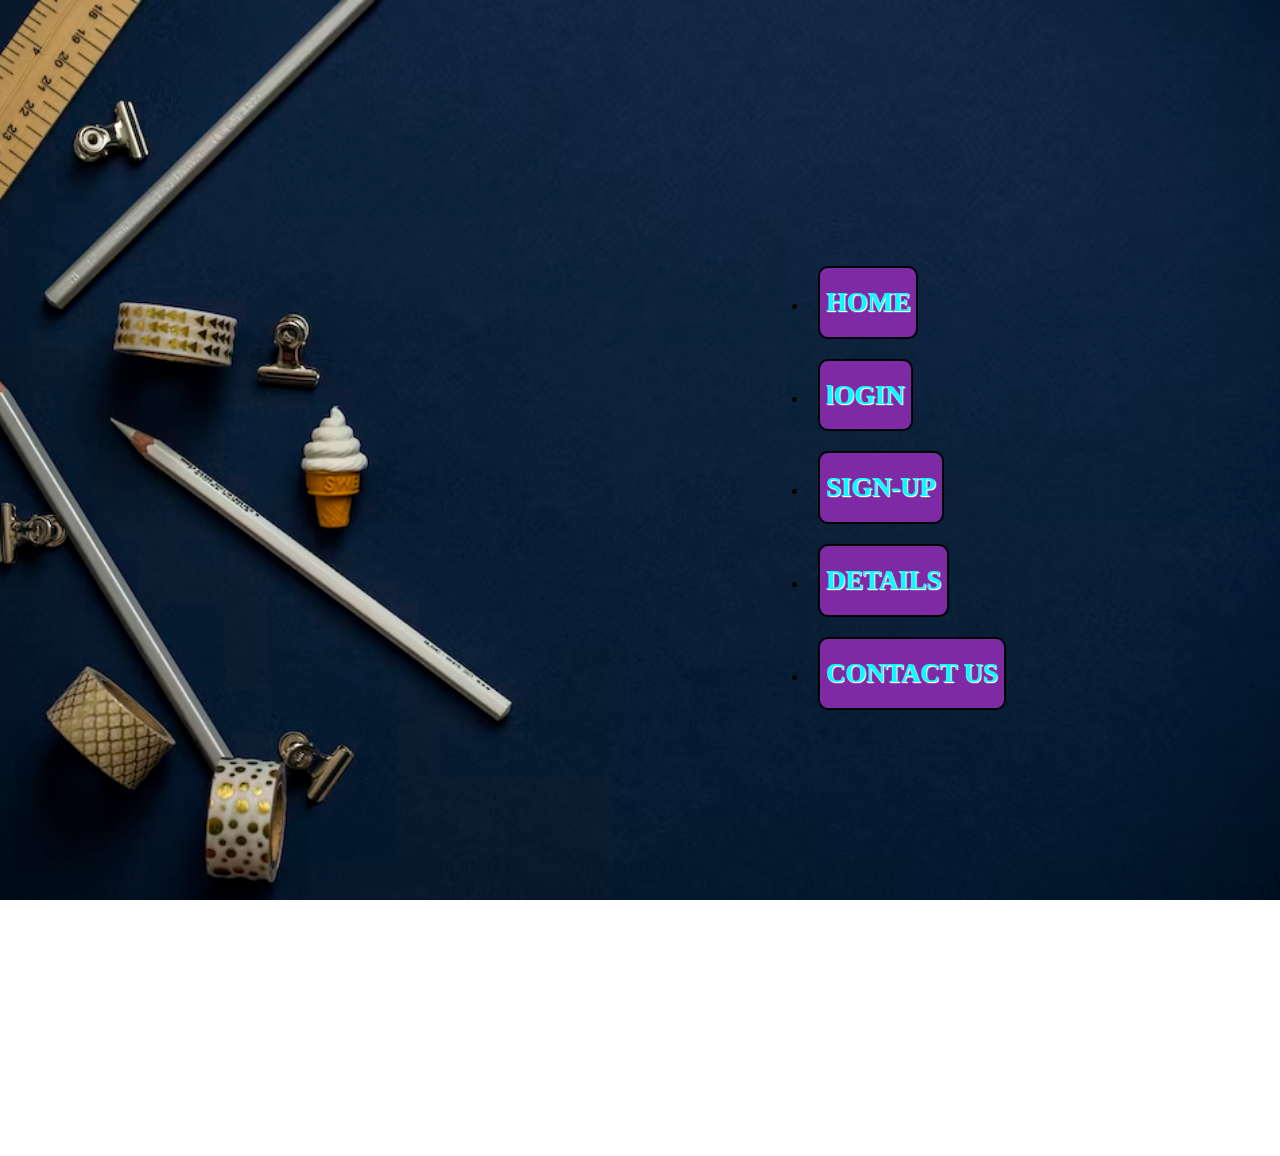
<file: index.html>
<!DOCTYPE html>
<html>
<head>
    <title>HOME</title>
    <style>
    /* body style */
        #b
        {
            height: 100vh;
        background-image:url(ENTRY.jpg);
        background-repeat: no-repeat;
        background-position: center;
        background-size: cover;
        margin: 0%;
        background-attachment: fixed;
        }
    /*details alignment*/
        #l
        {
            margin-top: 20%;
            margin-bottom: 10%;
            margin-left: 60%;
            margin-right: 10%;
        }
    /* REDIRECT BUTTONS*/
        button
        {
            size: 500px;
            color: aqua;
            background-color: rgb(126, 42, 165);
            border: 2px solid black;
            border-radius: 10px;
            margin: 10px;
            text-shadow:1px 1px 1px white,1px 1px 1px white;
            font-family: 'Libre Baskerville', serif;
        }
    </style>
</head>
<body id="b">
    <ul id="l">
        <li><button><h1>HOME</h1></button>
        <li><button onclick="return dsiplay()"><h1>lOGIN</h1></button></li>
        <li><BUTTON><h1>SIGN-UP</h1></BUTTON></li>
        <li><button><h1>DETAILS</h1></button></li>
        <li><button><h1>CONTACT US</h1></button></li>
    </ul>
</body>
<script>
    function dsiplay()
    {
        window.location="Entry.html";
        return false;
    }
</script>
</html>
</file>
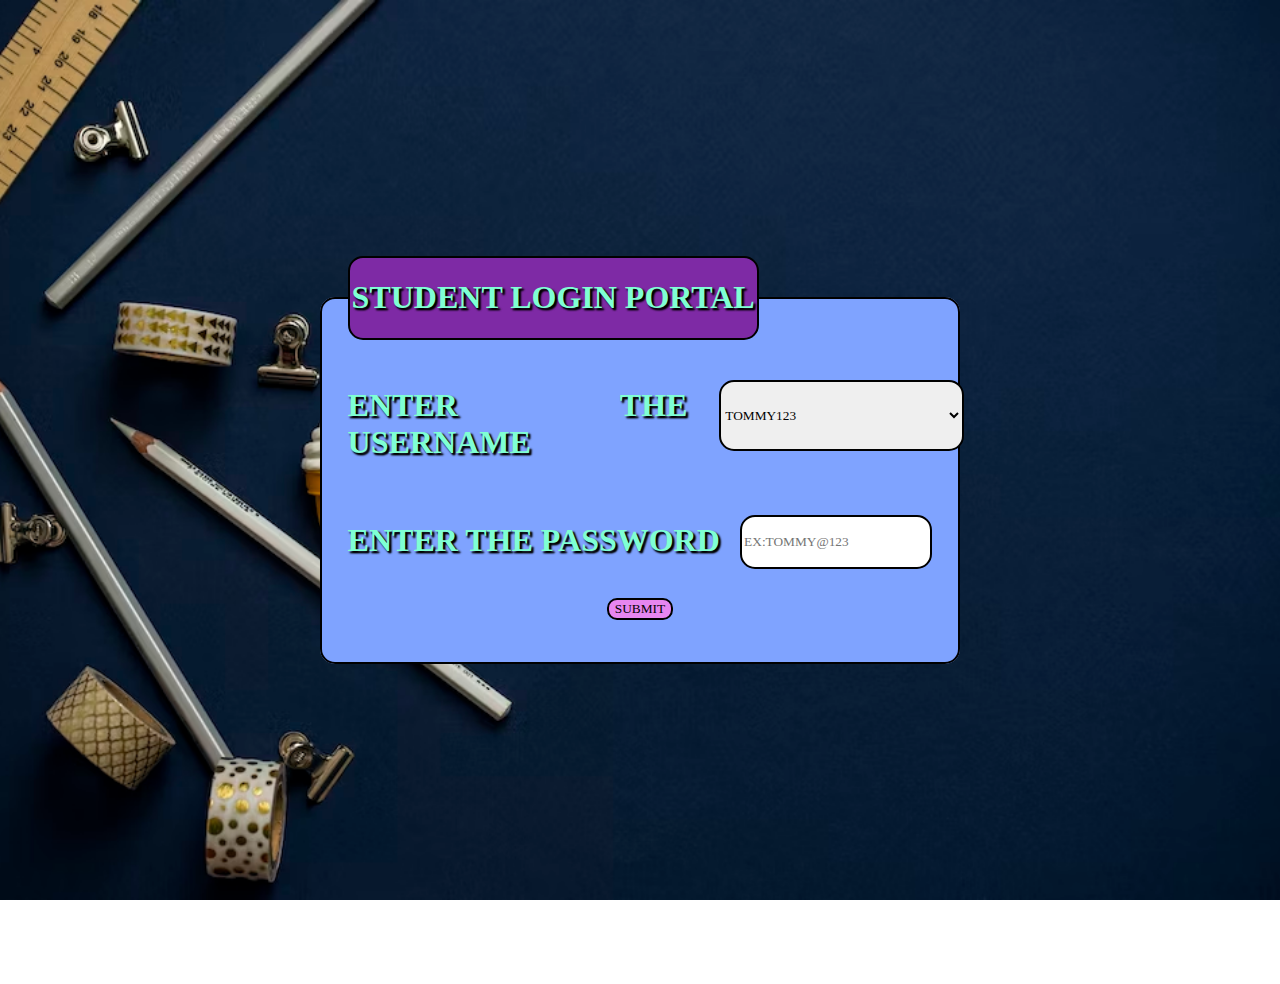
<file: Entry.html>
<!DOCTYPE html>
<html lang="en">
<head>
    <meta charset="UTF-8">
    <meta name="viewport" content="width=device-width, initial-scale=1.0">
    <title>LOGIN PORTAL</title>
    <link rel="stylesheet" href="demo.css" class="css">
</head>
<body id="b">
    <fieldset id="t">
        <legend id="h"><h1 class="k">  STUDENT LOGIN PORTAL   </h1>
        </legend>
        <center>
            <form >
                <div><h1 class="k">ENTER THE USERNAME</h1>
                    <select id="t1" style="border: 2px solid black;border-radius: 15px;width: 245px;margin-left: 13%;"><option>TOMMY123</option>
                        <option>SCHINCHAN12</option>
                        <option>HARSHA123</option>
                        <option>KIRAN123</option>
                        <option>DAVID123</option>
                        <option>BEN1234</option>
                        <option>ARUNA123</option>
                        <option>LAKSHMI12</option>
                        <option>PRASAD123</option>
                    </select><br>
                </div>
            <div>
                <h1 class="k">ENTER THE PASSWORD</h1><input type="text" id="t2" placeholder="EX:TOMMY@123"><br>
            </div>
                <button id="t3" onclick="return display()">SUBMIT</button>
            </form>
                <p id="output"></p>
        </center>
    </fieldset>
</body>
<script>
function display()
{
    uname=document.getElementById("t1").value;
    upass=document.getElementById("t2").value;
    flag=0;
    names=["TOMMY123","SCHINCHAN12","HARSHA123","KIRAN123","DAVID123","BEN1234","ARUNA123","LAKSHMI12","PRASAD123"];
    passwords=["TOMMY@123","SCHINCHAN@12","HARSHA@123","KIRAN@123","DAVID@123","BEN@1234","ARUNA@123","LAKSHMI@12","PRASAD@123"];
    if(uname.length<1 || upass.length<1)
    {
        window.alert("ENTER THE USERNAME ANDPASSWORD ");
    }
    else
    {
        if(uname.length<6 || uname.length>12 && upass.length<6 || upass.length>12)
        {
            window.alert("USERNAME AND PASSWORD MUST BE BETWEEN 6 TO 12 CHARACTERS ONLY");
        }
        else
        { 
            for(i in names)
            {
                if(uname==names[i] && upass==passwords[i])
                {
                    flag=flag+1;
                }
            }
            if(flag==0)
            {
                window.alert("please enter valid user id and password");
            }
            else
            {
                localStorage.setItem("firstname", uname);
                window.location.href = "student.html";
            }
        }
                
    }
    return false;
}
</script>
</html>
</file>
<file: demo.css>
#t
        {
            margin: 25%;
            margin-top: 20%;
            background-color: rgb(127, 163, 255);
            border: 2px solid black;
            border-radius: 15px;
            padding: 2%;
        }
        #t1,#t2
        {
            max-width: 500%;
            max-height: 60%;
            margin-top: 15px; 
            font-family: 'Libre Baskerville', serif;
        }
        div{
            display: grid;
            grid-template-columns: auto auto;
        }
        #h
        {
        background-color:rgb(126, 42, 165);
        border: 2px solid black;
        border-radius: 15px;
        
        }
        #t5
        {
            margin: 10px;
            float: right;
        }
        #t4{
            border: 3px solid red;
            box-sizing: border-box;
        }
        #b
        {
       background-image:url(ENTRY.jpg);
        background-repeat: no-repeat;
        background-position: center;
        background-size: cover;
        margin: 0;
        background-attachment: fixed;
        }
        input
        {
            border: 2px solid black;
            border-radius: 15px;
        }
        .k
        { text-align:center;
            text-align: justify;
            color: aquamarine;
            text-shadow:2px 2px 2px black,2px 2px 2px black;
        }
        button
        {
            border: 2px solid black;
            border-radius: 10px;
            background-color: rgb(231, 134, 240);
            color: black;
            font-family: 'Libre Baskerville', serif;
        }
</file>
